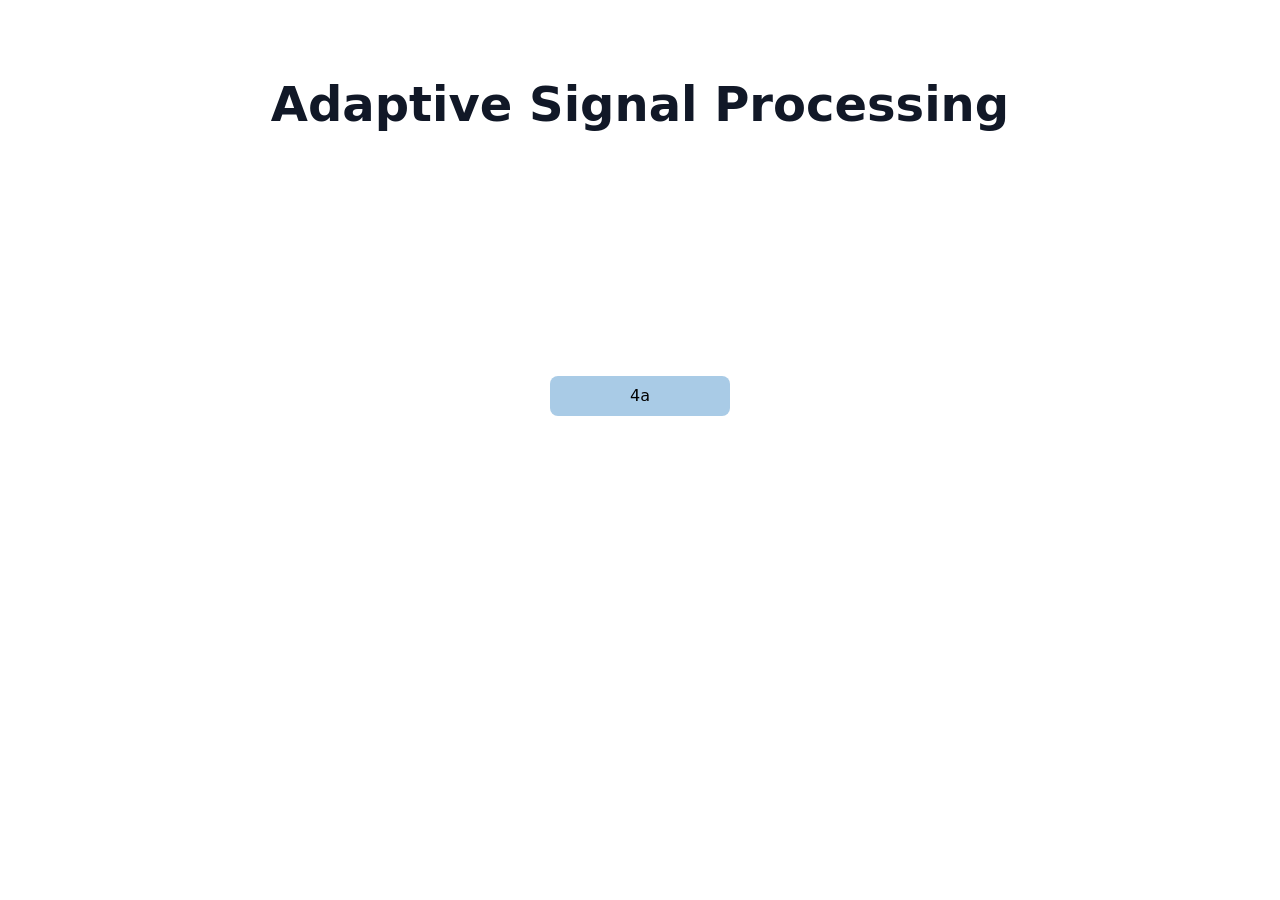
<file: simulation/index.html>
<!doctype html>
<html lang="en">
  <head>
    <meta charset="UTF-8" />
    <link rel="icon" type="image/svg+xml" href="/vite.svg" />
    <meta name="viewport" content="width=device-width, initial-scale=1.0" />
    <title>lms-rls-1a</title>
    <script type="module" crossorigin src="js/index-DRPSK1AI.js"></script>
    <link rel="stylesheet" crossorigin href="css/index-93OAC5jM.css">
  </head>
  <body>
    <div id="root"></div>
  <script src="../assets/js/iframeResize.js"></script>
        
        </body>
</html>
</file>
<file: simulation/css/index-93OAC5jM.css>
*,:before,:after{--tw-border-spacing-x: 0;--tw-border-spacing-y: 0;--tw-translate-x: 0;--tw-translate-y: 0;--tw-rotate: 0;--tw-skew-x: 0;--tw-skew-y: 0;--tw-scale-x: 1;--tw-scale-y: 1;--tw-pan-x: ;--tw-pan-y: ;--tw-pinch-zoom: ;--tw-scroll-snap-strictness: proximity;--tw-gradient-from-position: ;--tw-gradient-via-position: ;--tw-gradient-to-position: ;--tw-ordinal: ;--tw-slashed-zero: ;--tw-numeric-figure: ;--tw-numeric-spacing: ;--tw-numeric-fraction: ;--tw-ring-inset: ;--tw-ring-offset-width: 0px;--tw-ring-offset-color: #fff;--tw-ring-color: rgb(59 130 246 / .5);--tw-ring-offset-shadow: 0 0 #0000;--tw-ring-shadow: 0 0 #0000;--tw-shadow: 0 0 #0000;--tw-shadow-colored: 0 0 #0000;--tw-blur: ;--tw-brightness: ;--tw-contrast: ;--tw-grayscale: ;--tw-hue-rotate: ;--tw-invert: ;--tw-saturate: ;--tw-sepia: ;--tw-drop-shadow: ;--tw-backdrop-blur: ;--tw-backdrop-brightness: ;--tw-backdrop-contrast: ;--tw-backdrop-grayscale: ;--tw-backdrop-hue-rotate: ;--tw-backdrop-invert: ;--tw-backdrop-opacity: ;--tw-backdrop-saturate: ;--tw-backdrop-sepia: ;--tw-contain-size: ;--tw-contain-layout: ;--tw-contain-paint: ;--tw-contain-style: }::backdrop{--tw-border-spacing-x: 0;--tw-border-spacing-y: 0;--tw-translate-x: 0;--tw-translate-y: 0;--tw-rotate: 0;--tw-skew-x: 0;--tw-skew-y: 0;--tw-scale-x: 1;--tw-scale-y: 1;--tw-pan-x: ;--tw-pan-y: ;--tw-pinch-zoom: ;--tw-scroll-snap-strictness: proximity;--tw-gradient-from-position: ;--tw-gradient-via-position: ;--tw-gradient-to-position: ;--tw-ordinal: ;--tw-slashed-zero: ;--tw-numeric-figure: ;--tw-numeric-spacing: ;--tw-numeric-fraction: ;--tw-ring-inset: ;--tw-ring-offset-width: 0px;--tw-ring-offset-color: #fff;--tw-ring-color: rgb(59 130 246 / .5);--tw-ring-offset-shadow: 0 0 #0000;--tw-ring-shadow: 0 0 #0000;--tw-shadow: 0 0 #0000;--tw-shadow-colored: 0 0 #0000;--tw-blur: ;--tw-brightness: ;--tw-contrast: ;--tw-grayscale: ;--tw-hue-rotate: ;--tw-invert: ;--tw-saturate: ;--tw-sepia: ;--tw-drop-shadow: ;--tw-backdrop-blur: ;--tw-backdrop-brightness: ;--tw-backdrop-contrast: ;--tw-backdrop-grayscale: ;--tw-backdrop-hue-rotate: ;--tw-backdrop-invert: ;--tw-backdrop-opacity: ;--tw-backdrop-saturate: ;--tw-backdrop-sepia: ;--tw-contain-size: ;--tw-contain-layout: ;--tw-contain-paint: ;--tw-contain-style: }*,:before,:after{box-sizing:border-box;border-width:0;border-style:solid;border-color:#e5e7eb}:before,:after{--tw-content: ""}html,:host{line-height:1.5;-webkit-text-size-adjust:100%;-moz-tab-size:4;-o-tab-size:4;tab-size:4;font-family:ui-sans-serif,system-ui,sans-serif,"Apple Color Emoji","Segoe UI Emoji",Segoe UI Symbol,"Noto Color Emoji";font-feature-settings:normal;font-variation-settings:normal;-webkit-tap-highlight-color:transparent}body{margin:0;line-height:inherit}hr{height:0;color:inherit;border-top-width:1px}abbr:where([title]){-webkit-text-decoration:underline dotted;text-decoration:underline dotted}h1,h2,h3,h4,h5,h6{font-size:inherit;font-weight:inherit}a{color:inherit;text-decoration:inherit}b,strong{font-weight:bolder}code,kbd,samp,pre{font-family:ui-monospace,SFMono-Regular,Menlo,Monaco,Consolas,Liberation Mono,Courier New,monospace;font-feature-settings:normal;font-variation-settings:normal;font-size:1em}small{font-size:80%}sub,sup{font-size:75%;line-height:0;position:relative;vertical-align:baseline}sub{bottom:-.25em}sup{top:-.5em}table{text-indent:0;border-color:inherit;border-collapse:collapse}button,input,optgroup,select,textarea{font-family:inherit;font-feature-settings:inherit;font-variation-settings:inherit;font-size:100%;font-weight:inherit;line-height:inherit;letter-spacing:inherit;color:inherit;margin:0;padding:0}button,select{text-transform:none}button,input:where([type=button]),input:where([type=reset]),input:where([type=submit]){-webkit-appearance:button;background-color:transparent;background-image:none}:-moz-focusring{outline:auto}:-moz-ui-invalid{box-shadow:none}progress{vertical-align:baseline}::-webkit-inner-spin-button,::-webkit-outer-spin-button{height:auto}[type=search]{-webkit-appearance:textfield;outline-offset:-2px}::-webkit-search-decoration{-webkit-appearance:none}::-webkit-file-upload-button{-webkit-appearance:button;font:inherit}summary{display:list-item}blockquote,dl,dd,h1,h2,h3,h4,h5,h6,hr,figure,p,pre{margin:0}fieldset{margin:0;padding:0}legend{padding:0}ol,ul,menu{list-style:none;margin:0;padding:0}dialog{padding:0}textarea{resize:vertical}input::-moz-placeholder,textarea::-moz-placeholder{opacity:1;color:#9ca3af}input::placeholder,textarea::placeholder{opacity:1;color:#9ca3af}button,[role=button]{cursor:pointer}:disabled{cursor:default}img,svg,video,canvas,audio,iframe,embed,object{display:block;vertical-align:middle}img,video{max-width:100%;height:auto}[hidden]:where(:not([hidden=until-found])){display:none}.sticky{position:sticky}.top-4{top:1rem}.mx-auto{margin-left:auto;margin-right:auto}.mb-2{margin-bottom:.5rem}.mb-4{margin-bottom:1rem}.mb-6{margin-bottom:1.5rem}.mb-60{margin-bottom:15rem}.mt-2{margin-top:.5rem}.block{display:block}.flex{display:flex}.grid{display:grid}.hidden{display:none}.h-48{height:12rem}.min-h-screen{min-height:100vh}.w-16{width:4rem}.w-full{width:100%}.min-w-\[180px\]{min-width:180px}.max-w-3xl{max-width:48rem}.max-w-4xl{max-width:56rem}.max-w-7xl{max-width:80rem}.flex-1{flex:1 1 0%}.flex-grow{flex-grow:1}.cursor-pointer{cursor:pointer}.grid-cols-1{grid-template-columns:repeat(1,minmax(0,1fr))}.flex-row{flex-direction:row}.flex-col{flex-direction:column}.items-start{align-items:flex-start}.items-center{align-items:center}.justify-center{justify-content:center}.justify-between{justify-content:space-between}.gap-2{gap:.5rem}.gap-4{gap:1rem}.gap-5{gap:1.25rem}.gap-6{gap:1.5rem}.space-y-4>:not([hidden])~:not([hidden]){--tw-space-y-reverse: 0;margin-top:calc(1rem * calc(1 - var(--tw-space-y-reverse)));margin-bottom:calc(1rem * var(--tw-space-y-reverse))}.overflow-hidden{overflow:hidden}.rounded{border-radius:.25rem}.rounded-lg{border-radius:.5rem}.rounded-xl{border-radius:.75rem}.border{border-width:1px}.border-4{border-width:4px}.border-gray-300{--tw-border-opacity: 1;border-color:rgb(209 213 219 / var(--tw-border-opacity, 1))}.bg-blue-button{--tw-bg-opacity: 1;background-color:rgb(169 203 230 / var(--tw-bg-opacity, 1))}.bg-blue-hover{--tw-bg-opacity: 1;background-color:rgb(227 242 253 / var(--tw-bg-opacity, 1))}.bg-gray-50{--tw-bg-opacity: 1;background-color:rgb(249 250 251 / var(--tw-bg-opacity, 1))}.bg-white{--tw-bg-opacity: 1;background-color:rgb(255 255 255 / var(--tw-bg-opacity, 1))}.p-2{padding:.5rem}.p-20{padding:5rem}.p-4{padding:1rem}.px-1{padding-left:.25rem;padding-right:.25rem}.px-3{padding-left:.75rem;padding-right:.75rem}.px-4{padding-left:1rem;padding-right:1rem}.px-6{padding-left:1.5rem;padding-right:1.5rem}.py-1{padding-top:.25rem;padding-bottom:.25rem}.py-2{padding-top:.5rem;padding-bottom:.5rem}.py-4{padding-top:1rem;padding-bottom:1rem}.text-center{text-align:center}.font-serif{font-family:ui-serif,Georgia,Cambria,Times New Roman,Times,serif}.text-4xl{font-size:2.25rem;line-height:2.5rem}.text-base{font-size:1rem;line-height:1.5rem}.text-sm{font-size:.875rem;line-height:1.25rem}.font-bold{font-weight:700}.font-extrabold{font-weight:800}.font-semibold{font-weight:600}.leading-tight{line-height:1.25}.text-gray-900{--tw-text-opacity: 1;color:rgb(17 24 39 / var(--tw-text-opacity, 1))}.shadow{--tw-shadow: 0 1px 3px 0 rgb(0 0 0 / .1), 0 1px 2px -1px rgb(0 0 0 / .1);--tw-shadow-colored: 0 1px 3px 0 var(--tw-shadow-color), 0 1px 2px -1px var(--tw-shadow-color);box-shadow:var(--tw-ring-offset-shadow, 0 0 #0000),var(--tw-ring-shadow, 0 0 #0000),var(--tw-shadow)}.shadow-lg{--tw-shadow: 0 10px 15px -3px rgb(0 0 0 / .1), 0 4px 6px -4px rgb(0 0 0 / .1);--tw-shadow-colored: 0 10px 15px -3px var(--tw-shadow-color), 0 4px 6px -4px var(--tw-shadow-color);box-shadow:var(--tw-ring-offset-shadow, 0 0 #0000),var(--tw-ring-shadow, 0 0 #0000),var(--tw-shadow)}@keyframes spin{to{transform:rotate(360deg)}}@keyframes ping{0%,to{transform:scale(1);opacity:.6}50%{transform:scale(1.5);opacity:0}}@keyframes fade-circle{0%,39%,to{opacity:0}40%{opacity:1}}.hover\:bg-blue-hover:hover{--tw-bg-opacity: 1;background-color:rgb(227 242 253 / var(--tw-bg-opacity, 1))}.focus\:outline-none:focus{outline:2px solid transparent;outline-offset:2px}.focus\:ring-1:focus{--tw-ring-offset-shadow: var(--tw-ring-inset) 0 0 0 var(--tw-ring-offset-width) var(--tw-ring-offset-color);--tw-ring-shadow: var(--tw-ring-inset) 0 0 0 calc(1px + var(--tw-ring-offset-width)) var(--tw-ring-color);box-shadow:var(--tw-ring-offset-shadow),var(--tw-ring-shadow),var(--tw-shadow, 0 0 #0000)}@media(min-width:640px){.sm\:h-60{height:15rem}.sm\:w-20{width:5rem}.sm\:flex-row{flex-direction:row}.sm\:gap-3{gap:.75rem}.sm\:gap-4{gap:1rem}.sm\:p-6{padding:1.5rem}.sm\:px-6{padding-left:1.5rem;padding-right:1.5rem}.sm\:py-5{padding-top:1.25rem;padding-bottom:1.25rem}.sm\:text-5xl{font-size:3rem;line-height:1}.sm\:text-base{font-size:1rem;line-height:1.5rem}.sm\:text-lg{font-size:1.125rem;line-height:1.75rem}}@media(min-width:768px){.md\:h-64{height:16rem}.md\:p-6{padding:1.5rem}}@media(min-width:1024px){.lg\:w-80{width:20rem}.lg\:flex-row{flex-direction:row}}@media(min-width:1280px){.xl\:w-96{width:24rem}}
</file>
<file: experiment/simulation/css/index-93OAC5jM.css>
*,:before,:after{--tw-border-spacing-x: 0;--tw-border-spacing-y: 0;--tw-translate-x: 0;--tw-translate-y: 0;--tw-rotate: 0;--tw-skew-x: 0;--tw-skew-y: 0;--tw-scale-x: 1;--tw-scale-y: 1;--tw-pan-x: ;--tw-pan-y: ;--tw-pinch-zoom: ;--tw-scroll-snap-strictness: proximity;--tw-gradient-from-position: ;--tw-gradient-via-position: ;--tw-gradient-to-position: ;--tw-ordinal: ;--tw-slashed-zero: ;--tw-numeric-figure: ;--tw-numeric-spacing: ;--tw-numeric-fraction: ;--tw-ring-inset: ;--tw-ring-offset-width: 0px;--tw-ring-offset-color: #fff;--tw-ring-color: rgb(59 130 246 / .5);--tw-ring-offset-shadow: 0 0 #0000;--tw-ring-shadow: 0 0 #0000;--tw-shadow: 0 0 #0000;--tw-shadow-colored: 0 0 #0000;--tw-blur: ;--tw-brightness: ;--tw-contrast: ;--tw-grayscale: ;--tw-hue-rotate: ;--tw-invert: ;--tw-saturate: ;--tw-sepia: ;--tw-drop-shadow: ;--tw-backdrop-blur: ;--tw-backdrop-brightness: ;--tw-backdrop-contrast: ;--tw-backdrop-grayscale: ;--tw-backdrop-hue-rotate: ;--tw-backdrop-invert: ;--tw-backdrop-opacity: ;--tw-backdrop-saturate: ;--tw-backdrop-sepia: ;--tw-contain-size: ;--tw-contain-layout: ;--tw-contain-paint: ;--tw-contain-style: }::backdrop{--tw-border-spacing-x: 0;--tw-border-spacing-y: 0;--tw-translate-x: 0;--tw-translate-y: 0;--tw-rotate: 0;--tw-skew-x: 0;--tw-skew-y: 0;--tw-scale-x: 1;--tw-scale-y: 1;--tw-pan-x: ;--tw-pan-y: ;--tw-pinch-zoom: ;--tw-scroll-snap-strictness: proximity;--tw-gradient-from-position: ;--tw-gradient-via-position: ;--tw-gradient-to-position: ;--tw-ordinal: ;--tw-slashed-zero: ;--tw-numeric-figure: ;--tw-numeric-spacing: ;--tw-numeric-fraction: ;--tw-ring-inset: ;--tw-ring-offset-width: 0px;--tw-ring-offset-color: #fff;--tw-ring-color: rgb(59 130 246 / .5);--tw-ring-offset-shadow: 0 0 #0000;--tw-ring-shadow: 0 0 #0000;--tw-shadow: 0 0 #0000;--tw-shadow-colored: 0 0 #0000;--tw-blur: ;--tw-brightness: ;--tw-contrast: ;--tw-grayscale: ;--tw-hue-rotate: ;--tw-invert: ;--tw-saturate: ;--tw-sepia: ;--tw-drop-shadow: ;--tw-backdrop-blur: ;--tw-backdrop-brightness: ;--tw-backdrop-contrast: ;--tw-backdrop-grayscale: ;--tw-backdrop-hue-rotate: ;--tw-backdrop-invert: ;--tw-backdrop-opacity: ;--tw-backdrop-saturate: ;--tw-backdrop-sepia: ;--tw-contain-size: ;--tw-contain-layout: ;--tw-contain-paint: ;--tw-contain-style: }*,:before,:after{box-sizing:border-box;border-width:0;border-style:solid;border-color:#e5e7eb}:before,:after{--tw-content: ""}html,:host{line-height:1.5;-webkit-text-size-adjust:100%;-moz-tab-size:4;-o-tab-size:4;tab-size:4;font-family:ui-sans-serif,system-ui,sans-serif,"Apple Color Emoji","Segoe UI Emoji",Segoe UI Symbol,"Noto Color Emoji";font-feature-settings:normal;font-variation-settings:normal;-webkit-tap-highlight-color:transparent}body{margin:0;line-height:inherit}hr{height:0;color:inherit;border-top-width:1px}abbr:where([title]){-webkit-text-decoration:underline dotted;text-decoration:underline dotted}h1,h2,h3,h4,h5,h6{font-size:inherit;font-weight:inherit}a{color:inherit;text-decoration:inherit}b,strong{font-weight:bolder}code,kbd,samp,pre{font-family:ui-monospace,SFMono-Regular,Menlo,Monaco,Consolas,Liberation Mono,Courier New,monospace;font-feature-settings:normal;font-variation-settings:normal;font-size:1em}small{font-size:80%}sub,sup{font-size:75%;line-height:0;position:relative;vertical-align:baseline}sub{bottom:-.25em}sup{top:-.5em}table{text-indent:0;border-color:inherit;border-collapse:collapse}button,input,optgroup,select,textarea{font-family:inherit;font-feature-settings:inherit;font-variation-settings:inherit;font-size:100%;font-weight:inherit;line-height:inherit;letter-spacing:inherit;color:inherit;margin:0;padding:0}button,select{text-transform:none}button,input:where([type=button]),input:where([type=reset]),input:where([type=submit]){-webkit-appearance:button;background-color:transparent;background-image:none}:-moz-focusring{outline:auto}:-moz-ui-invalid{box-shadow:none}progress{vertical-align:baseline}::-webkit-inner-spin-button,::-webkit-outer-spin-button{height:auto}[type=search]{-webkit-appearance:textfield;outline-offset:-2px}::-webkit-search-decoration{-webkit-appearance:none}::-webkit-file-upload-button{-webkit-appearance:button;font:inherit}summary{display:list-item}blockquote,dl,dd,h1,h2,h3,h4,h5,h6,hr,figure,p,pre{margin:0}fieldset{margin:0;padding:0}legend{padding:0}ol,ul,menu{list-style:none;margin:0;padding:0}dialog{padding:0}textarea{resize:vertical}input::-moz-placeholder,textarea::-moz-placeholder{opacity:1;color:#9ca3af}input::placeholder,textarea::placeholder{opacity:1;color:#9ca3af}button,[role=button]{cursor:pointer}:disabled{cursor:default}img,svg,video,canvas,audio,iframe,embed,object{display:block;vertical-align:middle}img,video{max-width:100%;height:auto}[hidden]:where(:not([hidden=until-found])){display:none}.sticky{position:sticky}.top-4{top:1rem}.mx-auto{margin-left:auto;margin-right:auto}.mb-2{margin-bottom:.5rem}.mb-4{margin-bottom:1rem}.mb-6{margin-bottom:1.5rem}.mb-60{margin-bottom:15rem}.mt-2{margin-top:.5rem}.block{display:block}.flex{display:flex}.grid{display:grid}.hidden{display:none}.h-48{height:12rem}.min-h-screen{min-height:100vh}.w-16{width:4rem}.w-full{width:100%}.min-w-\[180px\]{min-width:180px}.max-w-3xl{max-width:48rem}.max-w-4xl{max-width:56rem}.max-w-7xl{max-width:80rem}.flex-1{flex:1 1 0%}.flex-grow{flex-grow:1}.cursor-pointer{cursor:pointer}.grid-cols-1{grid-template-columns:repeat(1,minmax(0,1fr))}.flex-row{flex-direction:row}.flex-col{flex-direction:column}.items-start{align-items:flex-start}.items-center{align-items:center}.justify-center{justify-content:center}.justify-between{justify-content:space-between}.gap-2{gap:.5rem}.gap-4{gap:1rem}.gap-5{gap:1.25rem}.gap-6{gap:1.5rem}.space-y-4>:not([hidden])~:not([hidden]){--tw-space-y-reverse: 0;margin-top:calc(1rem * calc(1 - var(--tw-space-y-reverse)));margin-bottom:calc(1rem * var(--tw-space-y-reverse))}.overflow-hidden{overflow:hidden}.rounded{border-radius:.25rem}.rounded-lg{border-radius:.5rem}.rounded-xl{border-radius:.75rem}.border{border-width:1px}.border-4{border-width:4px}.border-gray-300{--tw-border-opacity: 1;border-color:rgb(209 213 219 / var(--tw-border-opacity, 1))}.bg-blue-button{--tw-bg-opacity: 1;background-color:rgb(169 203 230 / var(--tw-bg-opacity, 1))}.bg-blue-hover{--tw-bg-opacity: 1;background-color:rgb(227 242 253 / var(--tw-bg-opacity, 1))}.bg-gray-50{--tw-bg-opacity: 1;background-color:rgb(249 250 251 / var(--tw-bg-opacity, 1))}.bg-white{--tw-bg-opacity: 1;background-color:rgb(255 255 255 / var(--tw-bg-opacity, 1))}.p-2{padding:.5rem}.p-20{padding:5rem}.p-4{padding:1rem}.px-1{padding-left:.25rem;padding-right:.25rem}.px-3{padding-left:.75rem;padding-right:.75rem}.px-4{padding-left:1rem;padding-right:1rem}.px-6{padding-left:1.5rem;padding-right:1.5rem}.py-1{padding-top:.25rem;padding-bottom:.25rem}.py-2{padding-top:.5rem;padding-bottom:.5rem}.py-4{padding-top:1rem;padding-bottom:1rem}.text-center{text-align:center}.font-serif{font-family:ui-serif,Georgia,Cambria,Times New Roman,Times,serif}.text-4xl{font-size:2.25rem;line-height:2.5rem}.text-base{font-size:1rem;line-height:1.5rem}.text-sm{font-size:.875rem;line-height:1.25rem}.font-bold{font-weight:700}.font-extrabold{font-weight:800}.font-semibold{font-weight:600}.leading-tight{line-height:1.25}.text-gray-900{--tw-text-opacity: 1;color:rgb(17 24 39 / var(--tw-text-opacity, 1))}.shadow{--tw-shadow: 0 1px 3px 0 rgb(0 0 0 / .1), 0 1px 2px -1px rgb(0 0 0 / .1);--tw-shadow-colored: 0 1px 3px 0 var(--tw-shadow-color), 0 1px 2px -1px var(--tw-shadow-color);box-shadow:var(--tw-ring-offset-shadow, 0 0 #0000),var(--tw-ring-shadow, 0 0 #0000),var(--tw-shadow)}.shadow-lg{--tw-shadow: 0 10px 15px -3px rgb(0 0 0 / .1), 0 4px 6px -4px rgb(0 0 0 / .1);--tw-shadow-colored: 0 10px 15px -3px var(--tw-shadow-color), 0 4px 6px -4px var(--tw-shadow-color);box-shadow:var(--tw-ring-offset-shadow, 0 0 #0000),var(--tw-ring-shadow, 0 0 #0000),var(--tw-shadow)}@keyframes spin{to{transform:rotate(360deg)}}@keyframes ping{0%,to{transform:scale(1);opacity:.6}50%{transform:scale(1.5);opacity:0}}@keyframes fade-circle{0%,39%,to{opacity:0}40%{opacity:1}}.hover\:bg-blue-hover:hover{--tw-bg-opacity: 1;background-color:rgb(227 242 253 / var(--tw-bg-opacity, 1))}.focus\:outline-none:focus{outline:2px solid transparent;outline-offset:2px}.focus\:ring-1:focus{--tw-ring-offset-shadow: var(--tw-ring-inset) 0 0 0 var(--tw-ring-offset-width) var(--tw-ring-offset-color);--tw-ring-shadow: var(--tw-ring-inset) 0 0 0 calc(1px + var(--tw-ring-offset-width)) var(--tw-ring-color);box-shadow:var(--tw-ring-offset-shadow),var(--tw-ring-shadow),var(--tw-shadow, 0 0 #0000)}@media(min-width:640px){.sm\:h-60{height:15rem}.sm\:w-20{width:5rem}.sm\:flex-row{flex-direction:row}.sm\:gap-3{gap:.75rem}.sm\:gap-4{gap:1rem}.sm\:p-6{padding:1.5rem}.sm\:px-6{padding-left:1.5rem;padding-right:1.5rem}.sm\:py-5{padding-top:1.25rem;padding-bottom:1.25rem}.sm\:text-5xl{font-size:3rem;line-height:1}.sm\:text-base{font-size:1rem;line-height:1.5rem}.sm\:text-lg{font-size:1.125rem;line-height:1.75rem}}@media(min-width:768px){.md\:h-64{height:16rem}.md\:p-6{padding:1.5rem}}@media(min-width:1024px){.lg\:w-80{width:20rem}.lg\:flex-row{flex-direction:row}}@media(min-width:1280px){.xl\:w-96{width:24rem}}
</file>
